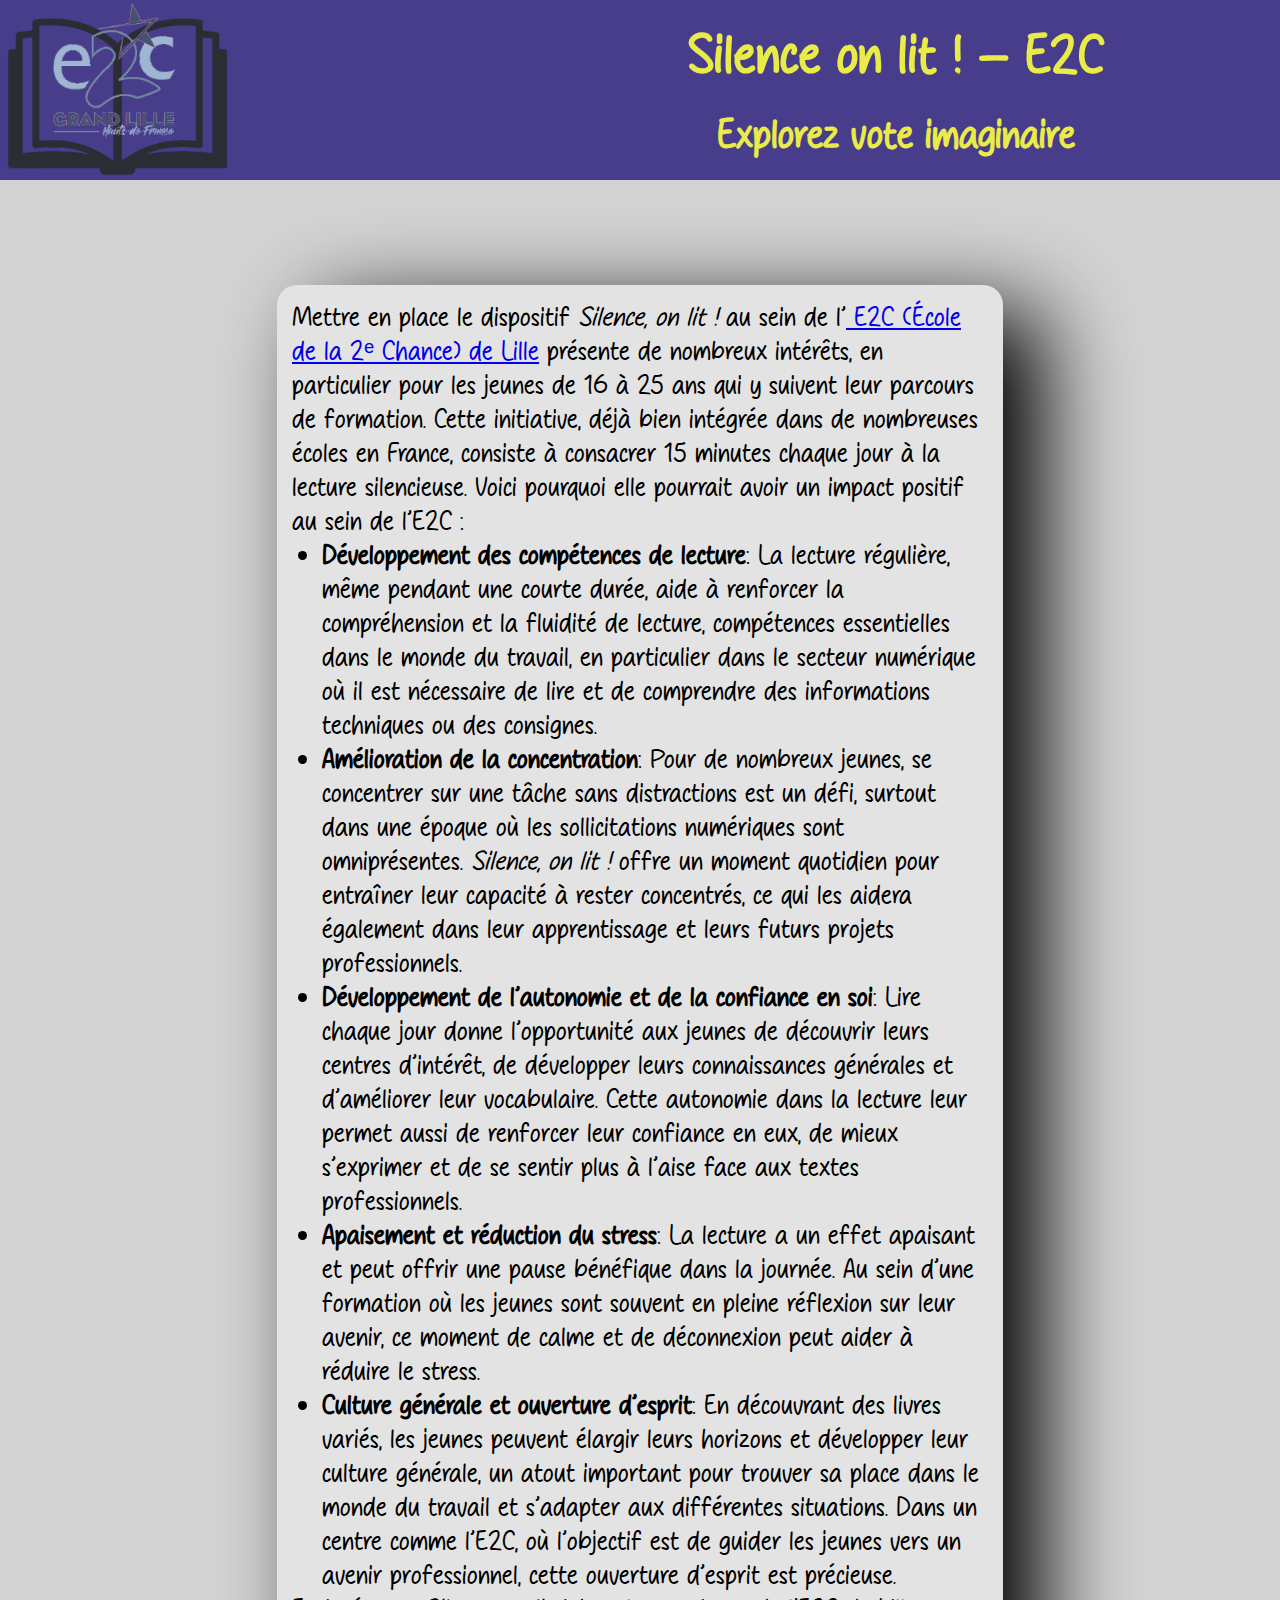
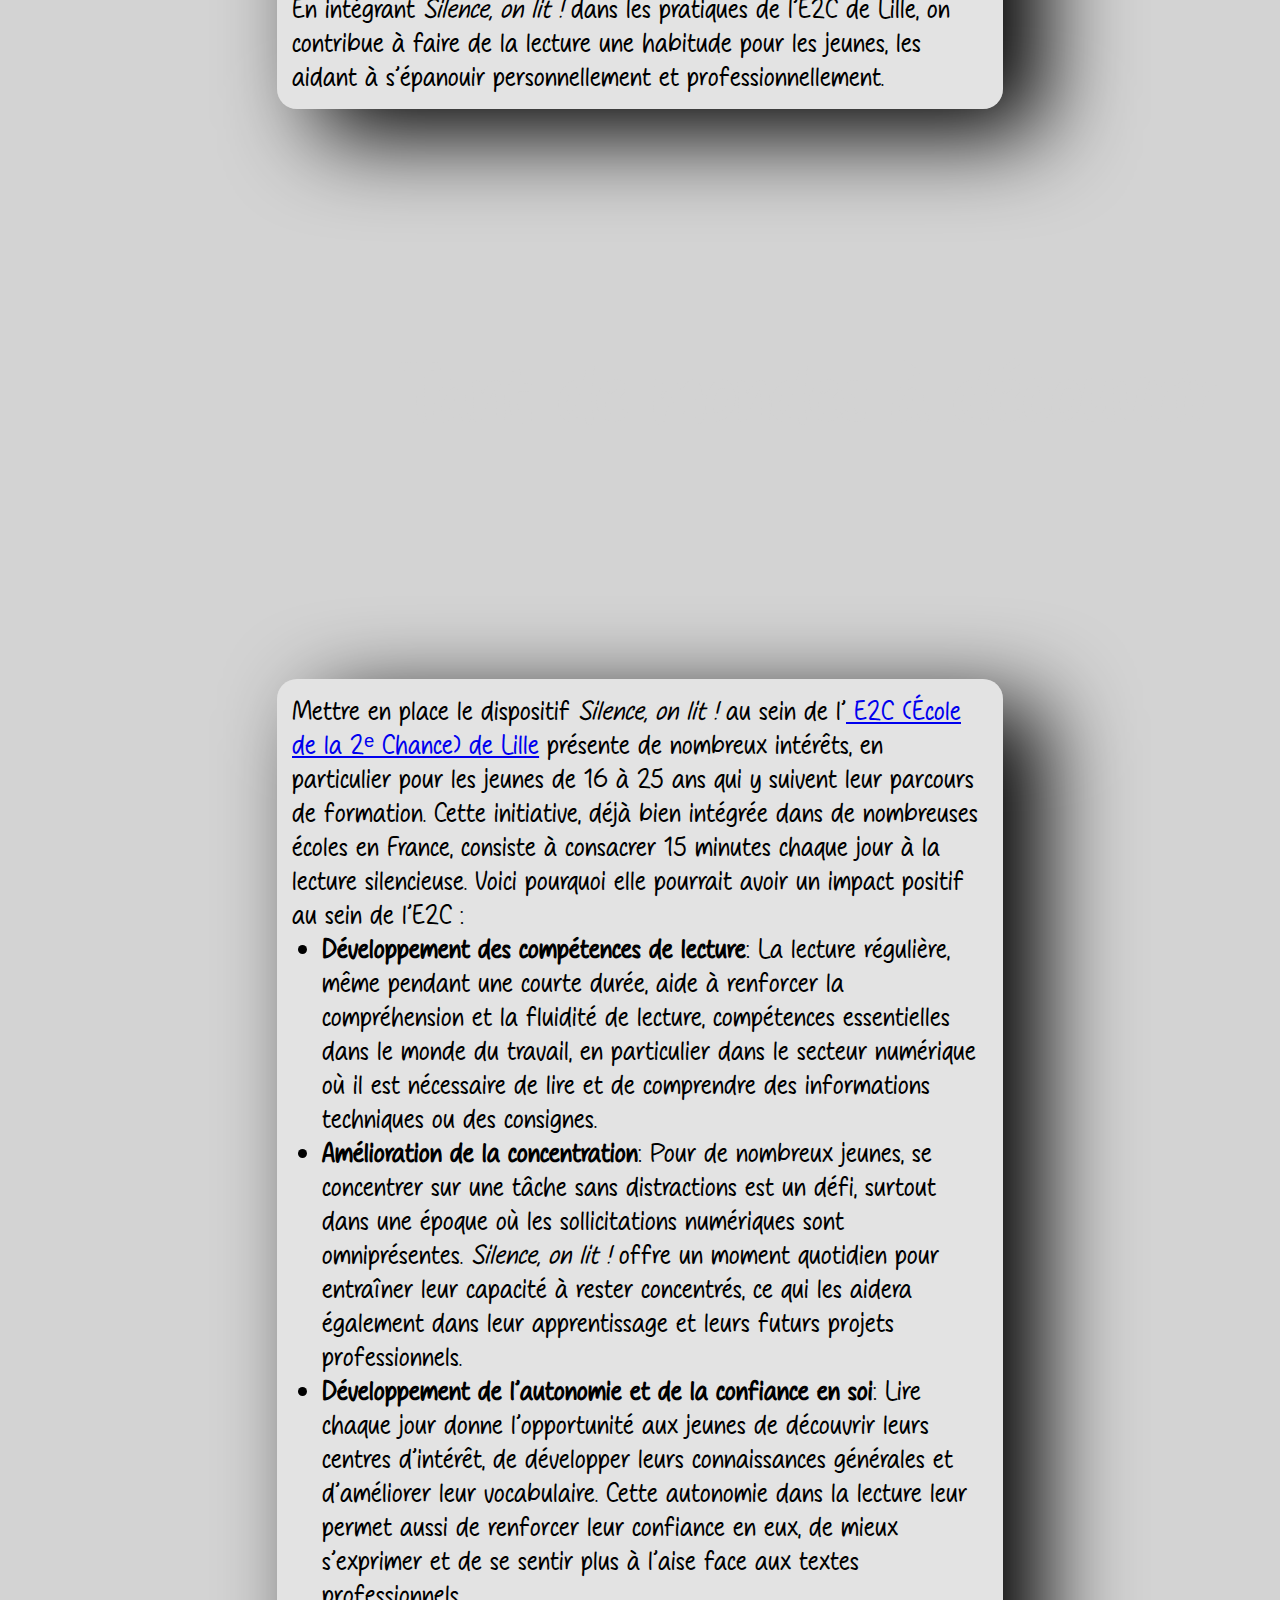
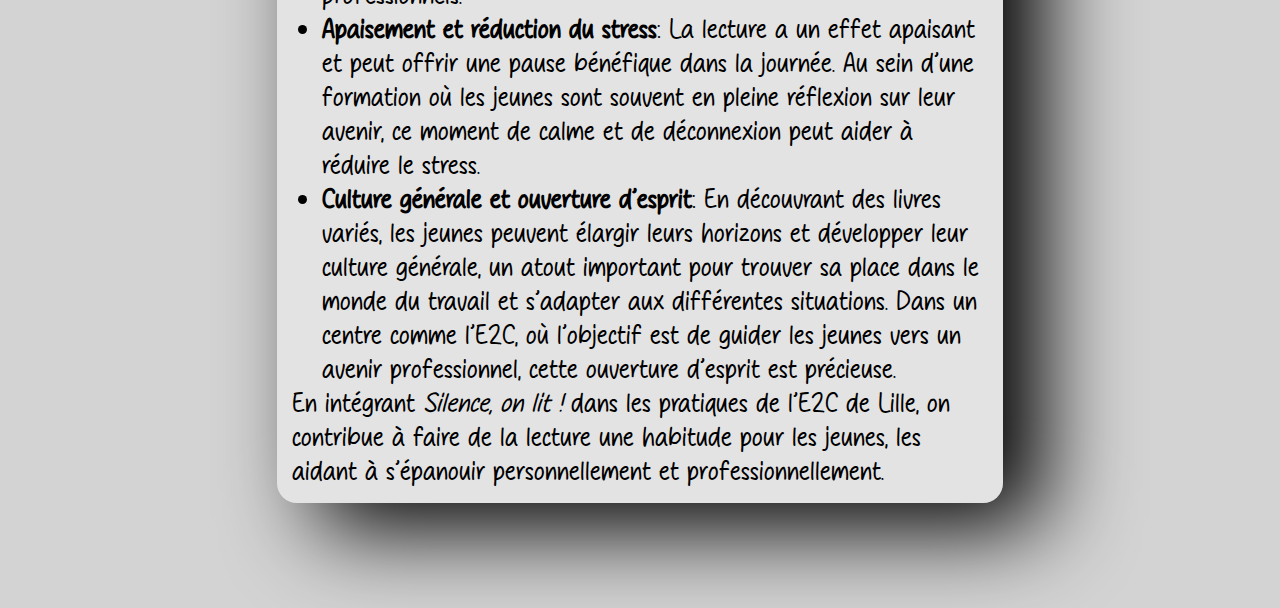
<file: index.html>
<!DOCTYPE html>
<html lang="en">
<head>
    <meta charset="UTF-8">
    <meta name="viewport" content="width=device-width, initial-scale=1.0">
    <title>Silence on lit</title>
    <link rel="stylesheet" href="./style/style.css">
    <link rel="preconnect" href="https://fonts.googleapis.com">
    <link rel="preconnect" href="https://fonts.gstatic.com" crossorigin>
    <link href="https://fonts.googleapis.com/css2?family=Raleway:ital,wght@0,100..900;1,100..900&display=swap" rel="stylesheet">
</head>
<body>
    <header>
        <img src="./asset/logo.png" alt="logo E2C-silence on lit" id="logo">
        <div id="titre">
        <h1>Silence on lit ! - E2C</h1>
        <h2>Explorez vote imaginaire</h2>
        </div>
    </header>
    <nav>
        <a href="./index.html" class="bouton">Accueil</a>
        <a href="./page/library.html" class="bouton">Bibliothèque</a>
        <a href="./page/games.html" class="bouton">Espace détente</a>
        <a href="./page/about_us.html" class="bouton">Qui sommes-nous</a>
    </nav>
    <main>
        
    
        <article>
        <p>Mettre en place le dispositif <em>Silence, on lit !</em> au sein de l’<a href="http://e2c-grandlille.fr/" target="_blank"> E2C (École de la 2ᵉ Chance) de Lille</a> présente de nombreux intérêts, en particulier pour les jeunes de 16 à 25 ans qui y suivent leur parcours de formation. Cette initiative, déjà bien intégrée dans de nombreuses écoles en France, consiste à consacrer 15 minutes chaque jour à la lecture silencieuse. Voici pourquoi elle pourrait avoir un impact positif au sein de l’E2C :</p>
    
    <ul> 
        <li><strong>Développement des compétences de lecture</strong>: La lecture régulière, même pendant une courte durée, aide à renforcer la compréhension et la fluidité de lecture, compétences essentielles dans le monde du travail, en particulier dans le secteur numérique où il est nécessaire de lire et de comprendre des informations techniques ou des consignes.</li>
    
        <li><strong>Amélioration de la concentration</strong>: Pour de nombreux jeunes, se concentrer sur une tâche sans distractions est un défi, surtout dans une époque où les sollicitations numériques sont omniprésentes. <em>Silence, on lit !</em> offre un moment quotidien pour entraîner leur capacité à rester concentrés, ce qui les aidera également dans leur apprentissage et leurs futurs projets professionnels.</li>
    
        <li><strong>Développement de l’autonomie et de la confiance en soi</strong>: Lire chaque jour donne l’opportunité aux jeunes de découvrir leurs centres d’intérêt, de développer leurs connaissances générales et d’améliorer leur vocabulaire. Cette autonomie dans la lecture leur permet aussi de renforcer leur confiance en eux, de mieux s’exprimer et de se sentir plus à l’aise face aux textes professionnels.</li>
    
        <li><strong>Apaisement et réduction du stress</strong>: La lecture a un effet apaisant et peut offrir une pause bénéfique dans la journée. Au sein d’une formation où les jeunes sont souvent en pleine réflexion sur leur avenir, ce moment de calme et de déconnexion peut aider à réduire le stress.</li>
    
        <li><strong>Culture générale et ouverture d’esprit</strong>: En découvrant des livres variés, les jeunes peuvent élargir leurs horizons et développer leur culture générale, un atout important pour trouver sa place dans le monde du travail et s’adapter aux différentes situations. Dans un centre comme l’E2C, où l’objectif est de guider les jeunes vers un avenir professionnel, cette ouverture d’esprit est précieuse.</li>
    </ul>

        <p>En intégrant <em>Silence, on lit !</em> dans les pratiques de l’E2C de Lille, on contribue à faire de la lecture une habitude pour les jeunes, les aidant à s’épanouir personnellement et professionnellement.</p>
        </article>

        <div id="entre-terre">
            <h2>Tant de mondes à découvrir</h2>
        </div>
        
        <article>
            <p>Mettre en place le dispositif <em>Silence, on lit !</em> au sein de l’<a href="http://e2c-grandlille.fr/" target="_blank"> E2C (École de la 2ᵉ Chance) de Lille</a> présente de nombreux intérêts, en particulier pour les jeunes de 16 à 25 ans qui y suivent leur parcours de formation. Cette initiative, déjà bien intégrée dans de nombreuses écoles en France, consiste à consacrer 15 minutes chaque jour à la lecture silencieuse. Voici pourquoi elle pourrait avoir un impact positif au sein de l’E2C :</p>
        
        <ul> 
            <li><strong>Développement des compétences de lecture</strong>: La lecture régulière, même pendant une courte durée, aide à renforcer la compréhension et la fluidité de lecture, compétences essentielles dans le monde du travail, en particulier dans le secteur numérique où il est nécessaire de lire et de comprendre des informations techniques ou des consignes.</li>
        
            <li><strong>Amélioration de la concentration</strong>: Pour de nombreux jeunes, se concentrer sur une tâche sans distractions est un défi, surtout dans une époque où les sollicitations numériques sont omniprésentes. <em>Silence, on lit !</em> offre un moment quotidien pour entraîner leur capacité à rester concentrés, ce qui les aidera également dans leur apprentissage et leurs futurs projets professionnels.</li>
        
            <li><strong>Développement de l’autonomie et de la confiance en soi</strong>: Lire chaque jour donne l’opportunité aux jeunes de découvrir leurs centres d’intérêt, de développer leurs connaissances générales et d’améliorer leur vocabulaire. Cette autonomie dans la lecture leur permet aussi de renforcer leur confiance en eux, de mieux s’exprimer et de se sentir plus à l’aise face aux textes professionnels.</li>
        
            <li><strong>Apaisement et réduction du stress</strong>: La lecture a un effet apaisant et peut offrir une pause bénéfique dans la journée. Au sein d’une formation où les jeunes sont souvent en pleine réflexion sur leur avenir, ce moment de calme et de déconnexion peut aider à réduire le stress.</li>
        
            <li><strong>Culture générale et ouverture d’esprit</strong>: En découvrant des livres variés, les jeunes peuvent élargir leurs horizons et développer leur culture générale, un atout important pour trouver sa place dans le monde du travail et s’adapter aux différentes situations. Dans un centre comme l’E2C, où l’objectif est de guider les jeunes vers un avenir professionnel, cette ouverture d’esprit est précieuse.</li>
        </ul>
    
            <p>En intégrant <em>Silence, on lit !</em> dans les pratiques de l’E2C de Lille, on contribue à faire de la lecture une habitude pour les jeunes, les aidant à s’épanouir personnellement et professionnellement.</p>
            </article>
</main>
</body>
</html>
</file>
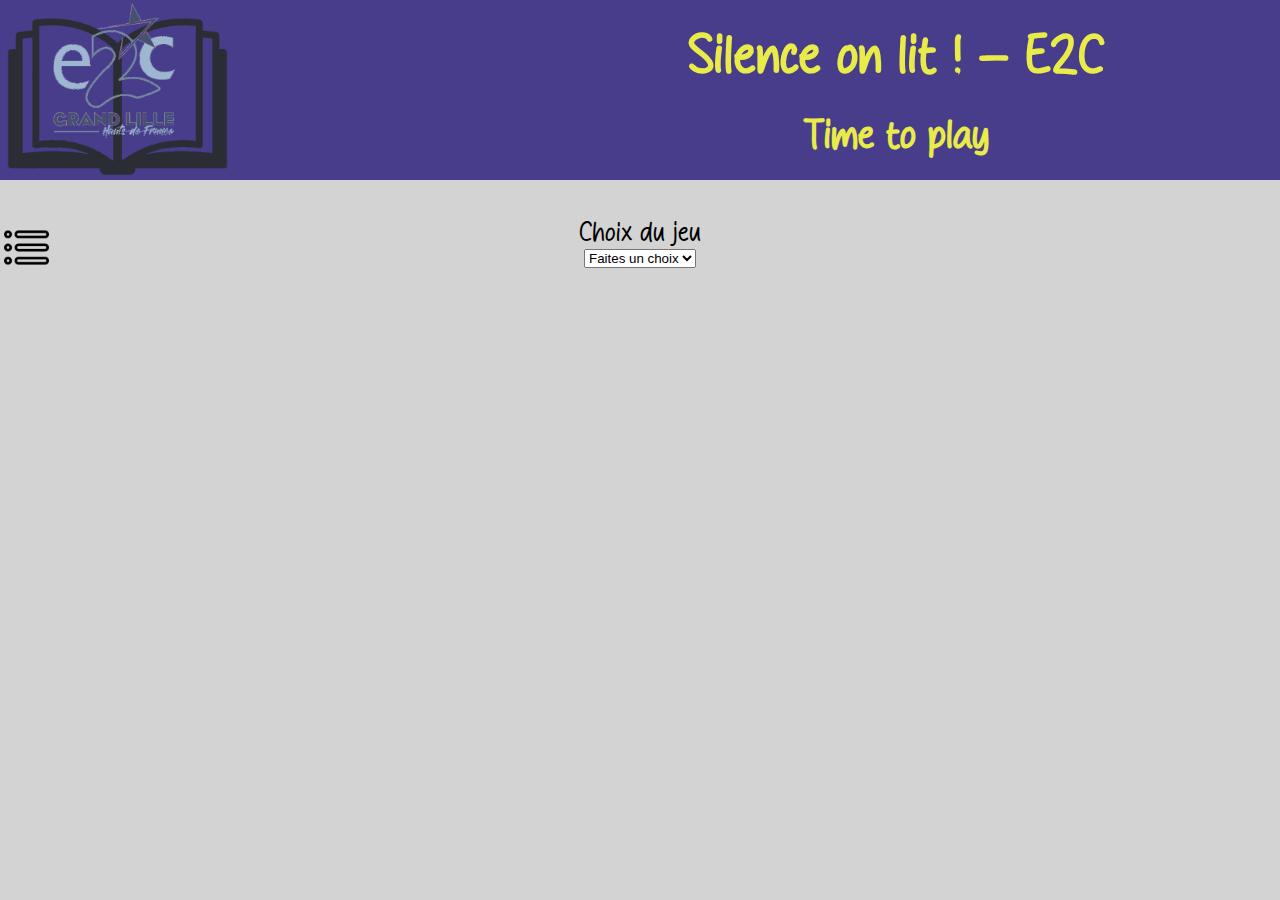
<file: page/games.html>
<!DOCTYPE html>
<html lang="en">
<head>
    <meta charset="UTF-8">
    <meta name="viewport" content="width=device-width, initial-scale=1.0">
    <title>Silence on lit</title>
    <link rel="stylesheet" href="../style/style.css">
    <link rel="preconnect" href="https://fonts.googleapis.com">
    <link rel="preconnect" href="https://fonts.gstatic.com" crossorigin>
    <link href="https://fonts.googleapis.com/css2?family=Raleway:ital,wght@0,100..900;1,100..900&display=swap" rel="stylesheet">
    <script type="module" src="../JS/games.js"></script>
    <script type="module" src="../JS/nav.js"></script>
</head>
<body>
    <header>
        <img src="../asset/logo.png" alt="logo E2C-silence on lit" id="logo">
        <div id="titre">
        <h1>Silence on lit ! - E2C</h1>
        <h2>Time to play</h2>
        </div>
    </header>
    <nav>
        <div id="close"></div>
        <a href="../index.html" class="bouton">Accueil</a>
        <a href="../page/library.html" class="bouton">Bibliothèque</a>
        <a href="../page/games.html" class="bouton">Espace détente</a>
        <a href="../page/about_us.html" class="bouton">Qui sommes-nous</a>
    </nav>
    <main>

        <div id="menuZone"></div>
            <label for="menu">Choix du jeu</label>
            <select name="menuJeux" id="menu">
                <option value="0" selected="true">Faites un choix</option>
                <option value="1">Morpion</option>
            </select>
        <div id="gameZone"></div>

    </main>

    <div id="trigger"></div>
</body>
</html>
</file>
<file: style/style.css>
@font-face {
    font-family: "custom";
    src: url(./ImpactStone.otf);}

*{
    margin: 0;
    padding: 0;
    box-sizing: border-box;}

body{
    color: rgb(0, 0, 0);
    font-size: 1.7rem;
    font-family: "custom", sans-serif;
    background-color: rgb(211, 211, 211);
    /*background-image: url("../asset/alpesAsset.jpg");*/}

header {
    display: flex;
    flex-direction: row;
    align-items: stretch;
    justify-content: space-between;

    
    background-color: rgb(72, 61, 139);
    height: 20vh;

    position: fixed;
    width: 100vw;

    z-index: 1;}

h1, h2{
    width: fit-content;}

#logo{
    height: 100%;
    float: left;}

#titre{
    display: flex;
    flex-direction: column;
    align-items: center;
    justify-content: space-evenly;
    width: 60%;
    color: rgb(232, 235, 72);
    /*margin-right: 20%;*/}

#logForm{
    width: 20%;
    margin: 10px;
    display: flex;
    justify-content: center;
    align-items: center;
}

main{
    padding: 35px;
    display: flex;
    flex-direction: column;
    align-items: center;

    position: relative;
    top: 20vh;
}

article {
width: 60%; background-color: rgba(255, 255, 255, 0.361);
padding: 15px;
box-shadow: rgb(0, 0, 0) 40px 25px 90px 0px;
border-radius: 20px;
margin: 70px;}

ul{
    margin-left: 30px;}

#entre-terre{
    aspect-ratio: 1904/640;
    width: 100vw;
    background-image: url('../asset/library.png');
    background-repeat: no-repeat;
    background-size: 100%;
    background-attachment: fixed;
    background-position-y: 16vh;

    display: flex;
    flex-direction: column;
    align-items: end;
    justify-content: center;}
#entre-terre>h2{
    font-size: 5rem;
    padding-right: 5vw;
    color: rgb(211, 211, 211);}

nav{
    width: 25vh;
    height: 38vw;   
    background-color: rgb(72, 61, 139);
    margin-top: 12.1%;
    display: flex;
    flex-direction: column;
    justify-content: space-evenly;
    align-items: center;
    position: fixed;
    left: -25vh; /*si données du left pas mm unités => calc(-width - margin-left) pour faire le calcul automatiquement*/
    z-index: 1;
    transition: left 0.2s;
}

.bouton{
    display: block;
    text-decoration: none;
    width: 80%;
    height: 5vh;    /*aspect-ratio: ;*/
    background-color: rgb(211, 211, 211);
    color: rgb(72, 61, 139);
    text-align: center;
    padding-top: 7px;
    border-radius: 2.5vh;
    /*background-color: rgb(72, 61, 139);
    color: rgb(211, 211, 211);
    box-shadow: rgb(211, 211, 211) 2px 2px 5px 0;
    transition: border-shadow 500ms*/
    transition: background-color 1000ms, color 500ms, border 2000ms;}

.bouton:hover{
    background-color: rgb(72, 61, 139);
    color: rgb(211, 211, 211);
    border: rgb(211, 211, 211) 1px solid; }

#trigger {
    position : fixed;
    top: 25vh;
    width: 5vh;
    aspect-ratio: 1;
    /*background-color: rgb(72, 61, 139);*/
    /*border: solid;
    border-radius: 0, 10px, 10px, 0;*/
    background-image: url(../asset/menu2.png);
    background-repeat: no-repeat;
    background-size: cover;
    left: 4px;
    /*transition: left 1s;*/
}

#close{
    display: none;
    position: relative;
    top: 2vh;
    right: 2vh;

    width: 5vh;
    aspect-ratio: 1;
    background-image: url(../asset/marque-de-croix.png);
    background-repeat: no-repeat;
    background-size: cover;
}


/*Mise en place du morpion JS*/

.morpion-Zone{
    width: 80%;
    display: flex;
    flex-direction: row;
    justify-content: space-between;
    align-items: stretch;
    padding: 5vh;
}

.info-Zone{
    width: 20%;
    background-color: rgba(116, 105, 190, 0.472);
    padding: 15px;
    border: solid 3px rgb(72, 61, 139);
    border-radius: 5px;
    margin: 2vh;
    display: flex;
    flex-direction: column;
    justify-content: start; /*start= param défaut*/
    align-items: center;
}

.grid-Zone{
    width: 60%;
    min-height: 20vh;
    background-color: rgba(255, 255, 255, 0.733);
    padding: 15px;
    border: solid 3px rgb(72, 61, 139);
    border-radius: 5px;
    margin: 2vh;
    display: flex;
    flex-direction: row;
    flex-wrap: wrap;
    justify-content: center;
    align-items: start;
}

.square{
    width: 30%;
    aspect-ratio: 1;
    border: solid 1px rgb(0, 0, 0);
    background-size: cover;
}
.square:hover{
    background-color: rgba(199, 199, 199, 0.7333);
}

#playerIcon{
    width: 80%;
    margin: 15px 0;
    aspect-ratio: 1;
    background-size: cover;
    /*border: rgb(0, 0, 0) solid 5px;*//*pas besoin de border car pas très beau ici*/
}

/*Formulaire de login*/
#loginForm{
    display: flex;
    flex-direction: column;
    justify-content: start;
    align-items: center;
}

.formLine{
    width: 100%;
    display: flex;
    flex-direction: row;
    justify-content: space-between;
    align-items: stretch;
    margin: 7px 10px;
    color: rgb(232, 235, 72);
}

.formLine>*{
    display: block;
}

.loginBouton{
    padding: 5px;
    background-color: rgb(211, 211, 211);
    color: rgb(72, 61, 139);
    border: solid rgb(72, 61, 139) 1px;
    border-radius: 1vh;
    margin: auto;
    transition: background-color 800ms, color 500ms, border 2000ms;
}

.loginBouton:hover{
    background-color: rgb(72, 61, 139);
    color: rgb(211, 211, 211);
    border: rgb(211, 211, 211) 1px solid;
}

.message{
    width: 100%;
    text-align: center;
    font-family: 'Courier New', Courier, monospace;
    color: rgb(rgb(255, 28, 28));
    font-size: small;
}
</file>
